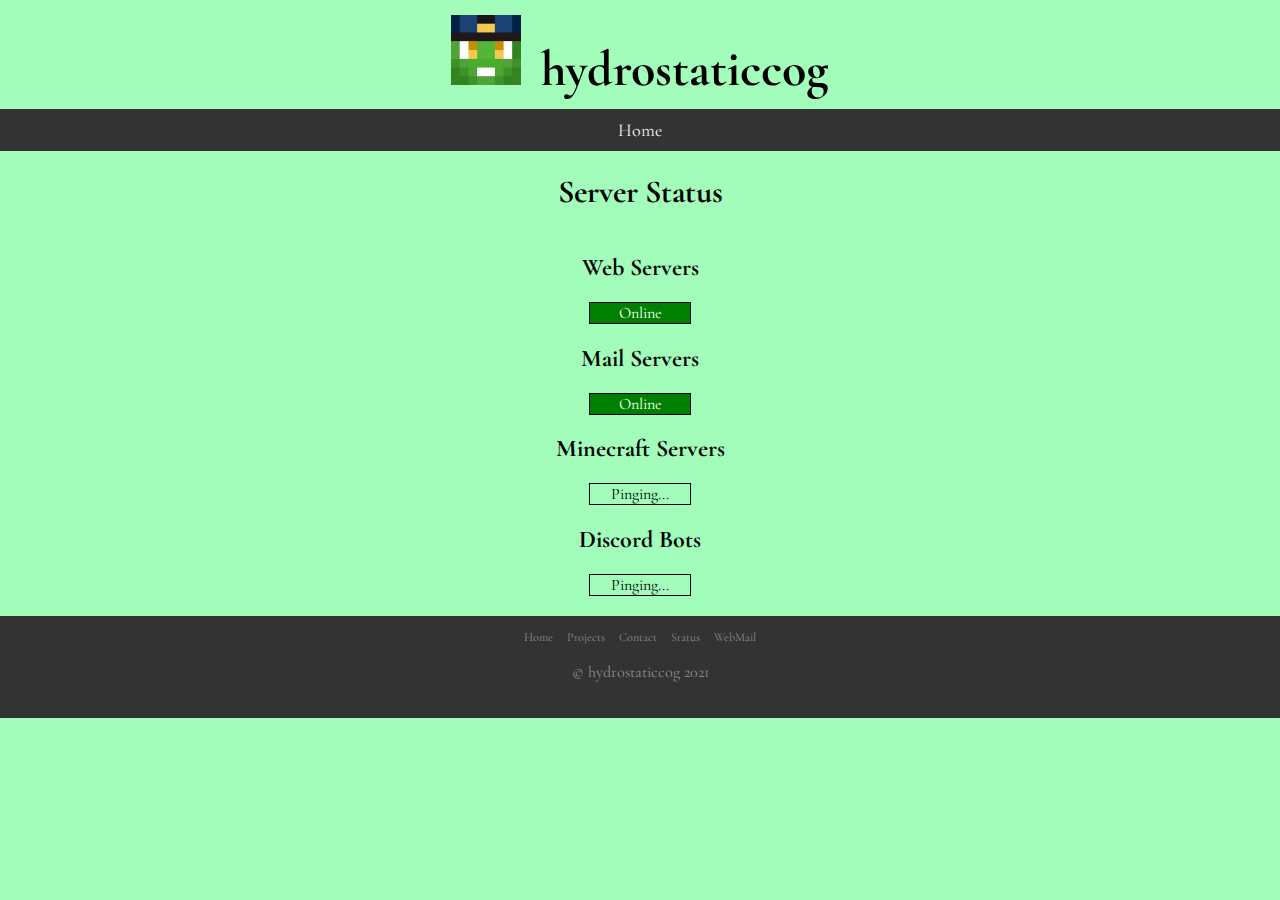
<file: index.html>
<!DOCTYPE html>
<html lang="en">
<head>
    <meta charset="UTF-8">
    <meta http-equiv="X-UA-Compatible" content="IE=edge">
    <meta name="viewport" content="width=device-width, initial-scale=1.0">
    <meta http-equiv="refresh" content="60">
    <link rel="stylesheet" href="/css/homepage.css">
    <script type='text/javascript' src='scripts/ping-script/ping.js'></script>
    <script type='text/javascript' src='scripts/mcping.js'></script>
    <script type='text/javascript'>
        var do_ping = function() {
            ping('https://hydrostaticcog.org').then(function(delta) {
                document.getElementById('status-web').innerHTML = 'Online';
                document.getElementById('status-web').style.backgroundColor = "green";
                document.getElementById("status-web").style.color = 'white';
            }).catch(function(error) {
                document.getElementById('status-web').innerHTML = 'Offline';
                document.getElementById('status-web').style.backgroundColor = "red";
                document.getElementById("status-web").style.color = 'white';
            });
            ping('https://mail.hydrostaticcog.org').then(function(delta) {
                document.getElementById('status-mail').innerHTML = 'Online';
                document.getElementById('status-mail').style.backgroundColor = "green";
                document.getElementById("status-mail").style.color = 'white';
            }).catch(function(error) {
                document.getElementById('status-mail').innerHTML = 'Offline';
                document.getElementById('status-mail').style.backgroundColor = "red";
                document.getElementById("status-mail").style.color = 'white';
            });   
        };</script>
        <script type='text/javascript' src='https://hydrostaticcog.org/scripts/alert.js'></script>
    <title>Server Status</title>
    <link rel="shortcut icon" type="image/png" href="../assets/hydrostaticcog.png"/>
</head>
<body onload=do_ping()>
    <div class="alert" style='display: none' id='alert1'>
        <h3><span id='alerts'></span><br>Learn more at <span id='alertButton'></span></h3>
    </div>
    <div class='content'>
        <div class='header'>
            <h1><img src="../assets/hydrostaticcog.png" alt="hydrostaticcog" width="70" class='logo'>hydrostaticcog</h1>
        </div>
        <nav class="topnav">
            <a href='https://hydrostaticcog.org/'; class="navbar-item">Home</a>
        </nav>
        <h1>Server Status</h1>
        <h2>Web Servers</h2>
        <span id='status-web' class='box'>Pinging...</span>
        <h2>Mail Servers</h2>
        <span id='status-mail' class='box'>Pinging...</span>
        <h2>Minecraft Servers</h2>
        <span id='status-mc' class='box'>Pinging...</span>
        <h2>Discord Bots</h2>
        <span id='status-gh' class ='box'>Pinging...</span>
        <br>
        <nav class="footnav">
            <a href='https://hydrostaticcog.org/index.html'; class="navbar-item">Home</a>
            <a href='https://hydrostaticcog.org/index.html'; class="navbar-item">Projects</a>
            <a href='https://hydrostaticcog.org/index.html'; class="navbar-item">Contact</a>
            <a href='https://status.hydrostaticcog.org' class="navbar-item">Status</a>
            <a href="https://mail.hydrostaticcog.org" class="navbar-item">WebMail</a>
            <p>&copy hydrostaticcog 2021</p>
        </nav>
    </div>
</body>
</html>
</file>
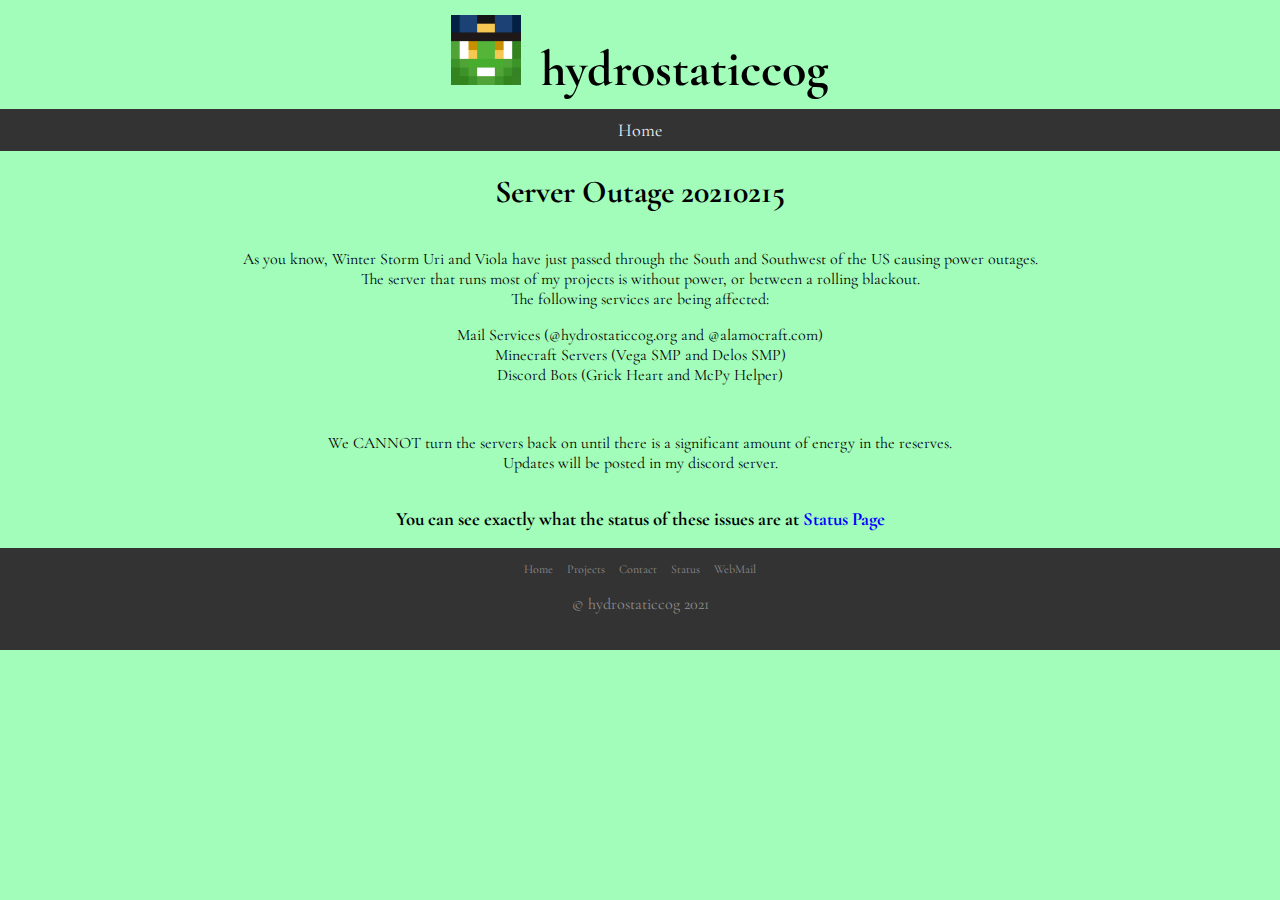
<file: outages/20210215/index.html>
<!DOCTYPE html>
<html lang="en">
<head>
    <meta charset="UTF-8">
    <meta http-equiv="X-UA-Compatible" content="IE=edge">
    <meta name="viewport" content="width=device-width, initial-scale=1.0">
    <link rel="stylesheet" href="/css/homepage.css">
    <script type='text/javascript' src='https://hydrostaticcog.org/scripts/alert.js'></script>
    <title>Outages - hydrostaticcog</title>
    <link rel="shortcut icon" type="image/png" href="../../assets/hydrostaticcog.png"/>
</head>
<body>
    <div class="alert" style='display: none' id='alert1'>
            <h3><span id='alerts'></span><br>Learn more at <span id='alertButton'></span></h3>
    </div>
    <div class='content'>
        <div class='header'>
            <h1><img src="../../assets/hydrostaticcog.png" alt="hydrostaticcog" width="70" class='logo'>hydrostaticcog</h1>
        </div>
        <nav class="topnav">
            <a href='https://hydrostaticcog.org/'; class="navbar-item">Home</a>
        </nav>
        <h1>Server Outage 20210215</h1>
        <p>As you know, Winter Storm Uri and Viola have just passed through the South and Southwest of the US causing power outages.<br>The server that runs most of my projects is without power, or between a rolling blackout.<br>The following services are being affected: 
            <li>Mail Services (@hydrostaticcog.org and @alamocraft.com)</li>
            <li>Minecraft Servers (Vega SMP and Delos SMP)</li>
            <li>Discord Bots (Grick Heart and McPy Helper)</li>
        </p>
        <p>We CANNOT turn the servers back on until there is a significant amount of energy in the reserves.<br>Updates will be posted in my discord server.</p>
        <h3>You can see exactly what the status of these issues are at <a href='https://status.hydrostaticcog.org' style='text-decoration: none; color: blue;'>Status Page</a></h3>
        <nav class="footnav">
            <a onclick="location.href='index.html';" class="navbar-item">Home</a>
            <a onclick="location.href='projects.html';" class="navbar-item">Projects</a>
            <a onclick="location.href='contact.html';"" class="navbar-item">Contact</a>
            <a href='https://status.hydrostaticcog.org' class="navbar-item">Status</a>
            <a href="https://mail.hydrostaticcog.org" class="navbar-item">WebMail</a>
            <p>&copy hydrostaticcog 2021</p>
        </nav>
    </div>
</body>
</html>
</file>
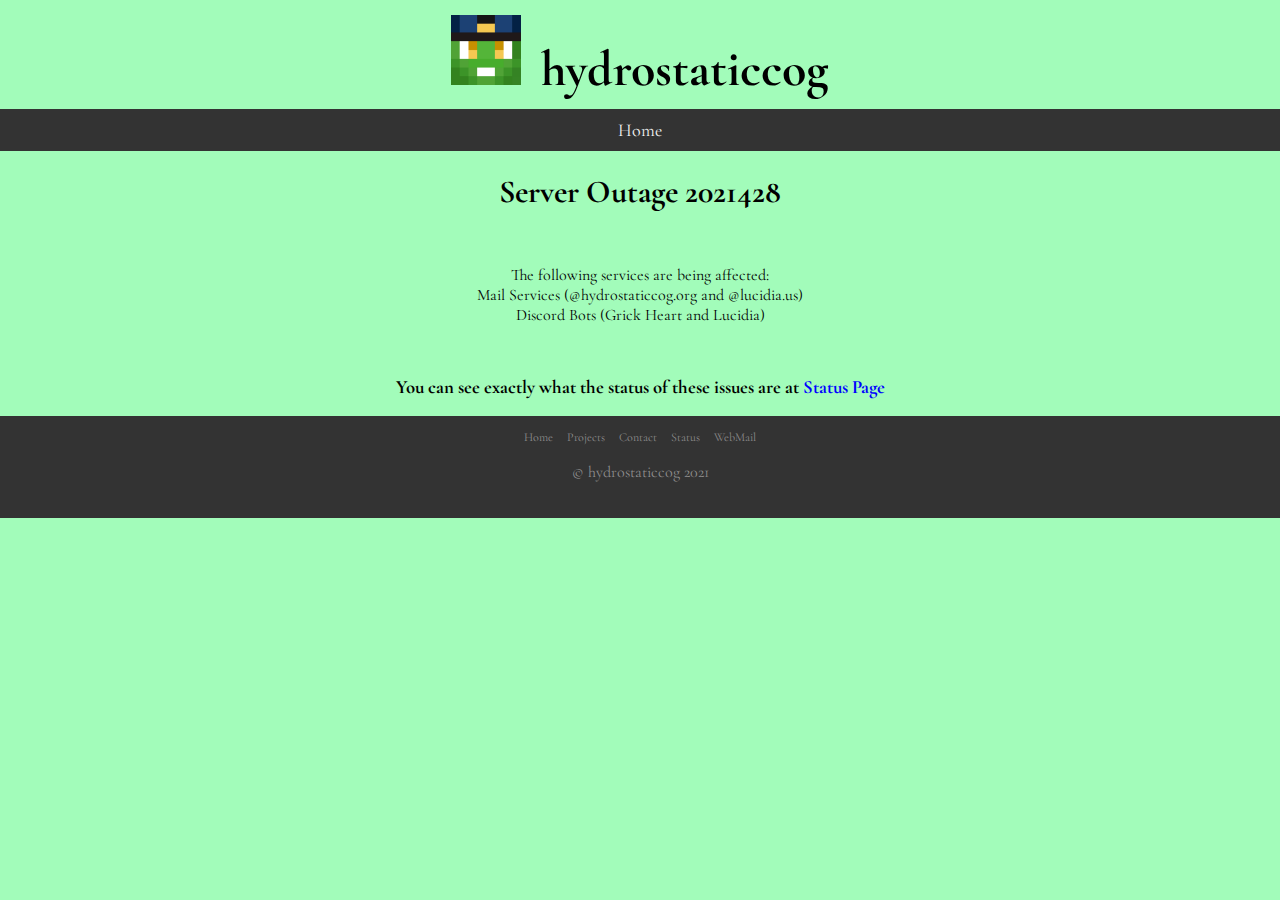
<file: outages/20210428/index.html>
<!DOCTYPE html>
<html lang="en">
<head>
    <meta charset="UTF-8">
    <meta http-equiv="X-UA-Compatible" content="IE=edge">
    <meta name="viewport" content="width=device-width, initial-scale=1.0">
    <link rel="stylesheet" href="/css/homepage.css">
    <script type='text/javascript' src='https://hydrostaticcog.org/scripts/alert.js'></script>
    <title>Outages - hydrostaticcog</title>
    <link rel="shortcut icon" type="image/png" href="../../assets/hydrostaticcog.png"/>
</head>
<body>
    <div class="alert" style='display: none' id='alert1'>
            <h3><span id='alerts'></span><br>Learn more at <span id='alertButton'></span></h3>
    </div>
    <div class='content'>
        <div class='header'>
            <h1><img src="../../assets/hydrostaticcog.png" alt="hydrostaticcog" width="70" class='logo'>hydrostaticcog</h1>
        </div>
        <nav class="topnav">
            <a href='https://hydrostaticcog.org/'; class="navbar-item">Home</a>
        </nav>
        <h1>Server Outage 2021428</h1>
        <p></p>The following services are being affected: 
            <li>Mail Services (@hydrostaticcog.org and @lucidia.us)</li>
            <li>Discord Bots (Grick Heart and Lucidia)</li>
        </p>
        <h3>You can see exactly what the status of these issues are at <a href='https://status.hydrostaticcog.org' style='text-decoration: none; color: blue;'>Status Page</a></h3>
        <nav class="footnav">
            <a onclick="location.href='index.html';" class="navbar-item">Home</a>
            <a onclick="location.href='projects.html';" class="navbar-item">Projects</a>
            <a onclick="location.href='contact.html';"" class="navbar-item">Contact</a>
            <a href='https://status.hydrostaticcog.org' class="navbar-item">Status</a>
            <a href="https://mail.hydrostaticcog.org" class="navbar-item">WebMail</a>
            <p>&copy hydrostaticcog 2021</p>
        </nav>
    </div>
</body>
</html>
</file>
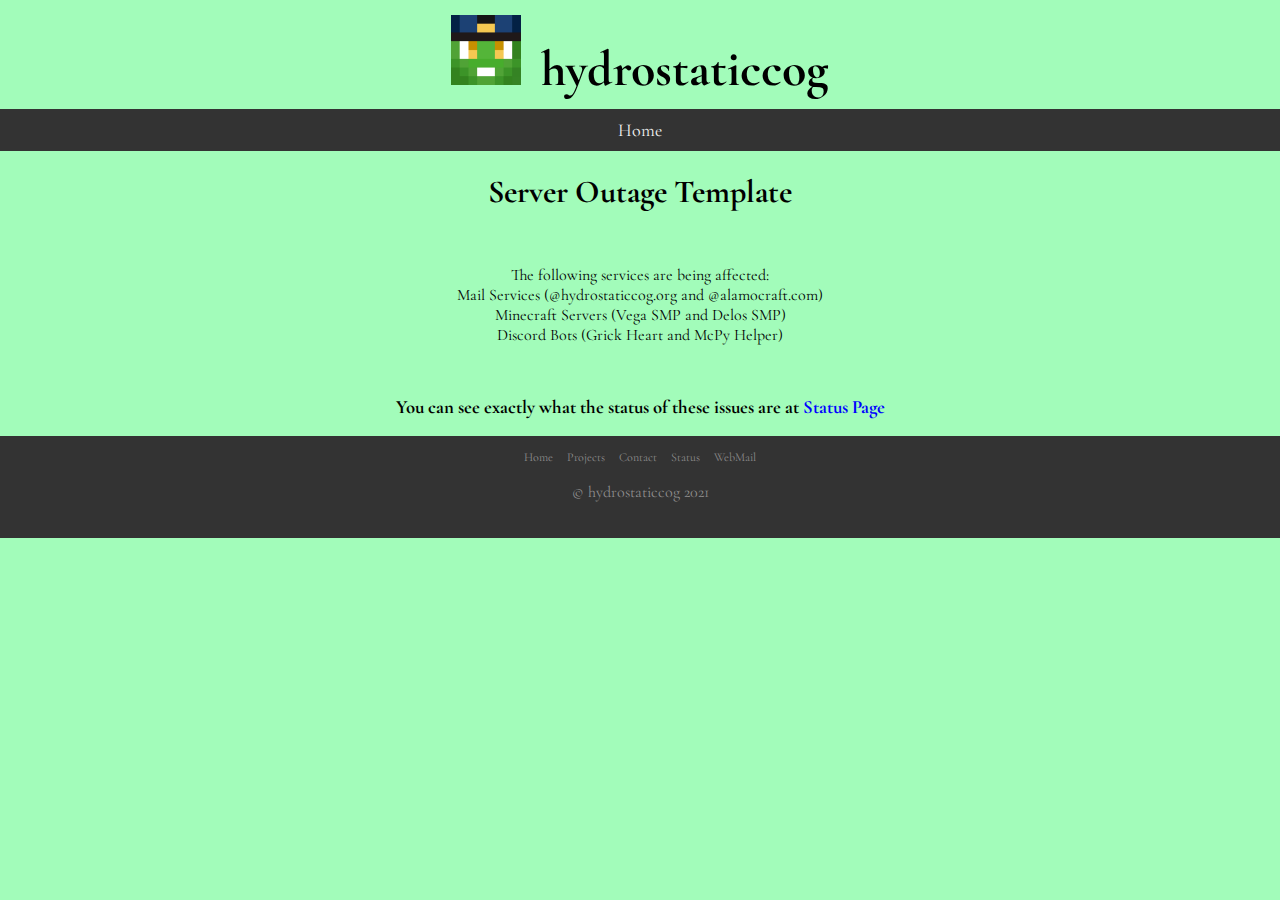
<file: outages/template/index.html>
<!DOCTYPE html>
<html lang="en">
<head>
    <meta charset="UTF-8">
    <meta http-equiv="X-UA-Compatible" content="IE=edge">
    <meta name="viewport" content="width=device-width, initial-scale=1.0">
    <link rel="stylesheet" href="/css/homepage.css">
    <script type='text/javascript' src='https://hydrostaticcog.org/scripts/alert.js'></script>
    <title>Outages - hydrostaticcog</title>
    <link rel="shortcut icon" type="image/png" href="../../assets/hydrostaticcog.png"/>
</head>
<body>
    <div class="alert" style='display: none' id='alert1'>
            <h3><span id='alerts'></span><br>Learn more at <span id='alertButton'></span></h3>
    </div>
    <div class='content'>
        <div class='header'>
            <h1><img src="../../assets/hydrostaticcog.png" alt="hydrostaticcog" width="70" class='logo'>hydrostaticcog</h1>
        </div>
        <nav class="topnav">
            <a href='https://hydrostaticcog.org/'; class="navbar-item">Home</a>
        </nav>
        <h1>Server Outage Template</h1>
        <p></p>The following services are being affected: 
            <li>Mail Services (@hydrostaticcog.org and @alamocraft.com)</li>
            <li>Minecraft Servers (Vega SMP and Delos SMP)</li>
            <li>Discord Bots (Grick Heart and McPy Helper)</li>
        </p>
        <h3>You can see exactly what the status of these issues are at <a href='https://status.hydrostaticcog.org' style='text-decoration: none; color: blue;'>Status Page</a></h3>
        <nav class="footnav">
            <a onclick="location.href='index.html';" class="navbar-item">Home</a>
            <a onclick="location.href='projects.html';" class="navbar-item">Projects</a>
            <a onclick="location.href='contact.html';"" class="navbar-item">Contact</a>
            <a href='https://status.hydrostaticcog.org' class="navbar-item">Status</a>
            <a href="https://mail.hydrostaticcog.org" class="navbar-item">WebMail</a>
            <p>&copy hydrostaticcog 2021</p>
        </nav>
    </div>
</body>
</html>
</file>
<file: css/homepage.css>
@import url('https://fonts.googleapis.com/css2?family=Cormorant+Garamond:wght@500&display=swap');


body {
    background-color: rgb(162, 252, 186);
    margin: auto;
    text-align: center;
    font-family: 'Cormorant Garamond', serif;
}

.alert {
  padding: 15px;
  background-color: rgb(255, 0, 0);
  color: white;
  margin-bottom: 10px;
}

.closebtn {
  margin-left: 15px;
  color: white;
  font-weight: bold;
  float: right;
  font-size: 22px;
  line-height: 20px;
  cursor: pointer;
  transition: 0.3s;
}

.closebtn:hover {
  color: black;
}

.content {
    display: flex;
    min-height: 1vh;
    flex-direction: column;
    justify-content: space-between;
}

.header h1 {
    font-size: 50px;
    margin: 10px;
    margin-top: 15px;
}
.logo {
    padding-right: 20px;
}

.topnav {
    padding: 10px;
    background-color: #333;
    overflow: hidden;
  }
  
  /* Style the links inside the navigation bar */
  .topnav a {
    float: center;
    color: #f2f2f2;
    text-align: center;
    padding: 14px 16px;
    text-decoration: none;
    font-size: 18px;
  }
  
  /* Change the color of links on hover */
  .topnav a:hover {
    background-color: #ddd;
    color: black;
  }
  
  /* Add a color to the active/current link */
  .topnav a.active {
    background-color: #4CAF50;
    color: white;
  }
  
/* Dropdown button */
.dropdown .dropbtn {
  font-size: 16px;
  border: none;
  outline: none;
  color: white;
  padding: 14px 16px;
  background-color: inherit;
  font-family: inherit; /* Important for vertical align on mobile phones */
  margin: 0; /* Important for vertical align on mobile phones */
}

/* Add a red background color to navbar links on hover */
.topnav a:hover, .dropdown:hover .dropbtn {
  background-color: red;
}

/* Dropdown content (hidden by default) */
.dropdown-content {
  display: none;
  position: absolute;
  background-color: #f9f9f9;
  min-width: 160px;
  box-shadow: 0px 8px 16px 0px rgba(0,0,0,0.2);
  z-index: 1;
}

/* Links inside the dropdown */
.dropdown-content a {
  float: none;
  color: black;
  padding: 12px 16px;
  text-decoration: none;
  display: block;
  text-align: left;
}

/* Add a grey background color to dropdown links on hover */
.dropdown-content a:hover {
  background-color: #ddd;
}

/* Show the dropdown menu on hover */
.dropdown:hover .dropdown-content {
  display: block;
}

.box {
  border: 1px solid black;
  width: 100px;
  margin: auto;
}
.box span {
  float: center;
  text-align: center;
}

  .footnav {
    padding: 10px;
    background-color: #333;
    overflow: hidden;
    padding-bottom: 20px;
    color: #8f8e8e;
  }

  .footnav a {
    float: center;
    text-align: center;
    padding: 5px;
    text-decoration: none;
    font-size: 12px;
    color: #8f8e8e;
  }
  
  /* Change the color of links on hover */
  .footnav a:hover {
    background-color: #ddd;
    color: black;
  }
  
  /* Add a color to the active/current link */
  .footnav a.active {
    background-color: #4CAF50;
    color: white;
  }
</file>
